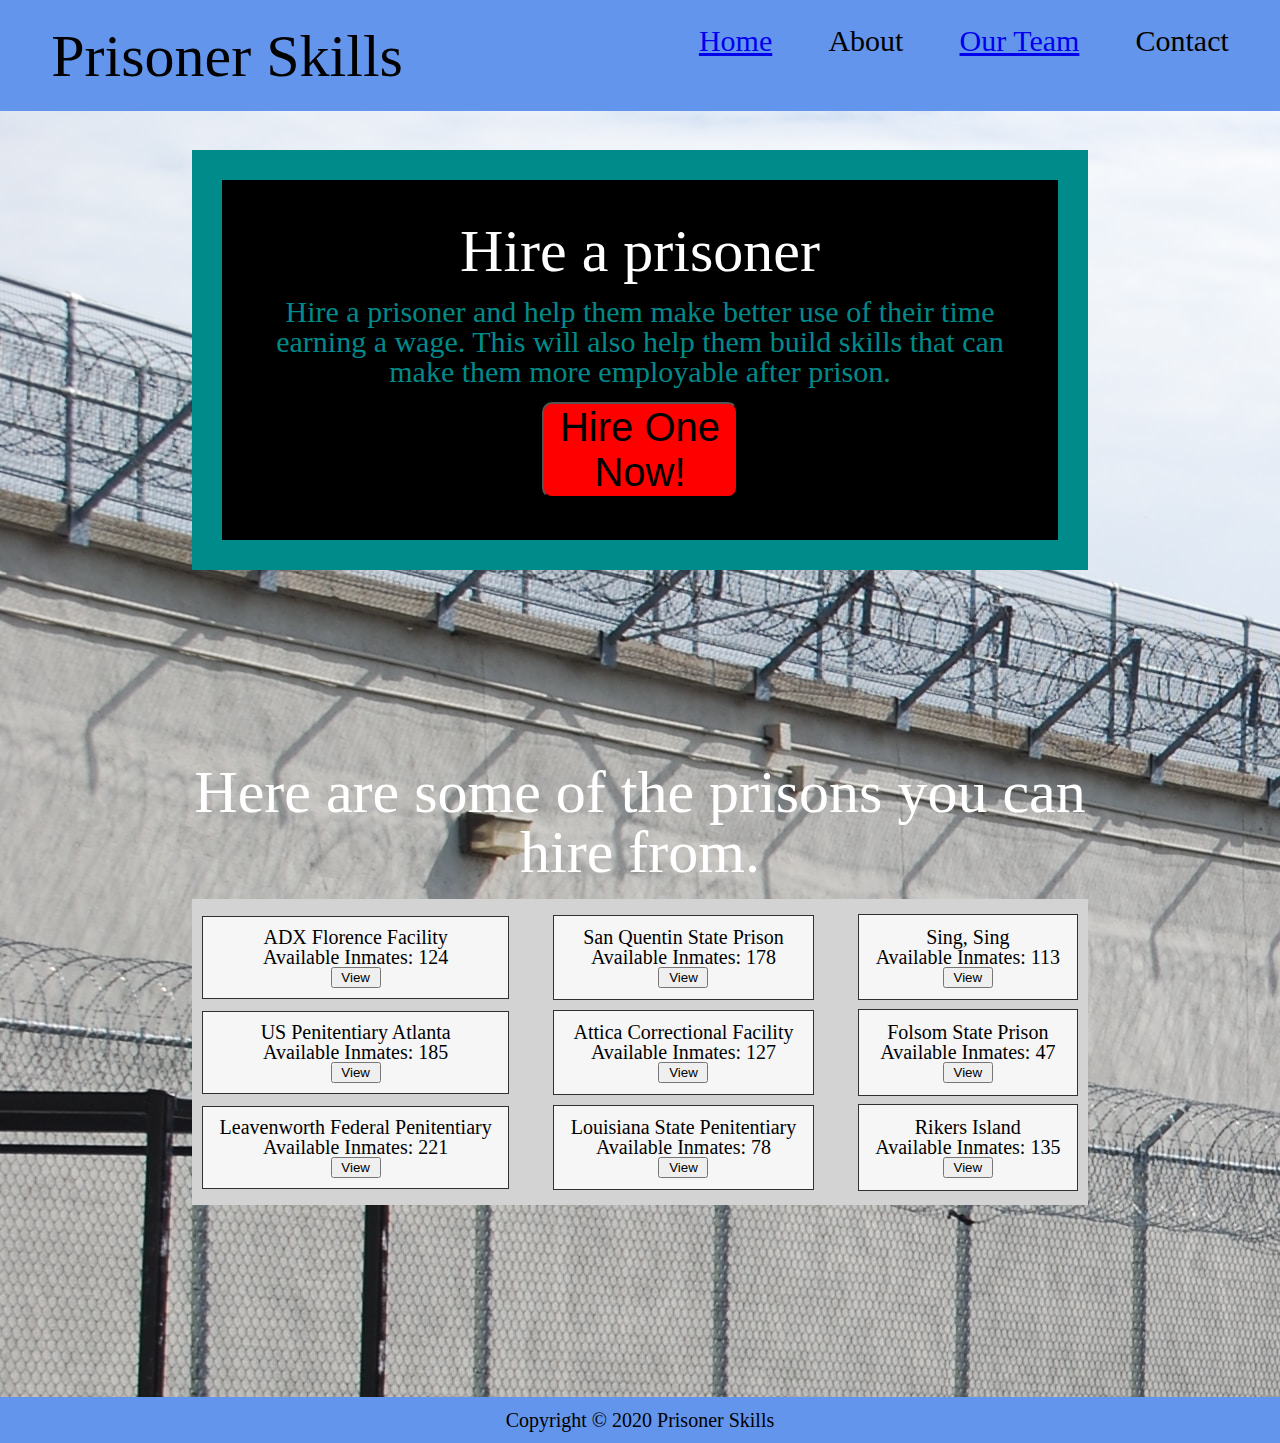
<file: index.html>
<!doctype html>

<html lang="en">

<head>
    <meta charset="utf-8">
    <meta name="viewport" content="width=device-width, initial-scale=1.0">
    <link rel="stylesheet" href="css/index.css">
    <title>Prisoner Skills</title>
</head>

<body>

    <nav>
        <div>
            <h1>Prisoner Skills</h1>
        </div>
        <div>
            <a href="index.html">Home</a>
            <a>About</a>
            <a href="ourteam.html">Our Team</a>
            <a>Contact</a>
        </div>
    </nav>
    <header>
        <h2>Hire a prisoner</h2>
        <p>Hire a prisoner and help them make better use of their time earning a wage. This will also help them build
            skills
            that can make them more employable after prison.</p>
        <button onclick="window.location.href = 'https://frontend-dmod6elji.now.sh/';">Hire One Now!</button>
    </header>
    <section>
        <h2>Here are some of the prisons you can hire from.</h2>
        <div class=grid-container>
            <div class="grid-item">
                <h3>ADX Florence Facility</h3>
                <p>Available Inmates: 124</p>
                <button>View</button>
            </div>
            <div class="grid-item">
                <h3>San Quentin State Prison</h3>
                <p>Available Inmates: 178</p>
                <button>View</button>
            </div>
            <div class="grid-item">
                <h3>Sing, Sing</h3>
                <p>Available Inmates: 113</p>
                <button>View</button>
            </div>
            <div class="grid-item">
                <h3>US Penitentiary Atlanta</h3>
                <p>Available Inmates: 185</p>
                <button>View</button>
            </div>
            <div class="grid-item">
                <h3>Attica Correctional Facility</h3>
                <p>Available Inmates: 127</p>
                <button>View</button>
            </div>
            <div class="grid-item">
                <h3>Folsom State Prison</h3>
                <p>Available Inmates: 47</p>
                <button>View</button>
            </div>
            <div class="grid-item">
                <h3>Leavenworth Federal Penitentiary</h3>
                <p>Available Inmates: 221</p>
                <button>View</button>
            </div>
            <div class="grid-item">
                <h3>Louisiana State Penitentiary</h3>
                <p>Available Inmates: 78</p>
                <button>View</button>
            </div>
            <div class="grid-item">
                <h3>Rikers Island</h3>
                <p>Available Inmates: 135</p>
                <button>View</button>
            </div>
        </div>
    </section>


    <footer class="footer">
        <p>Copyright © 2020 Prisoner Skills</p>
    </footer>

</body>

</html>
</file>
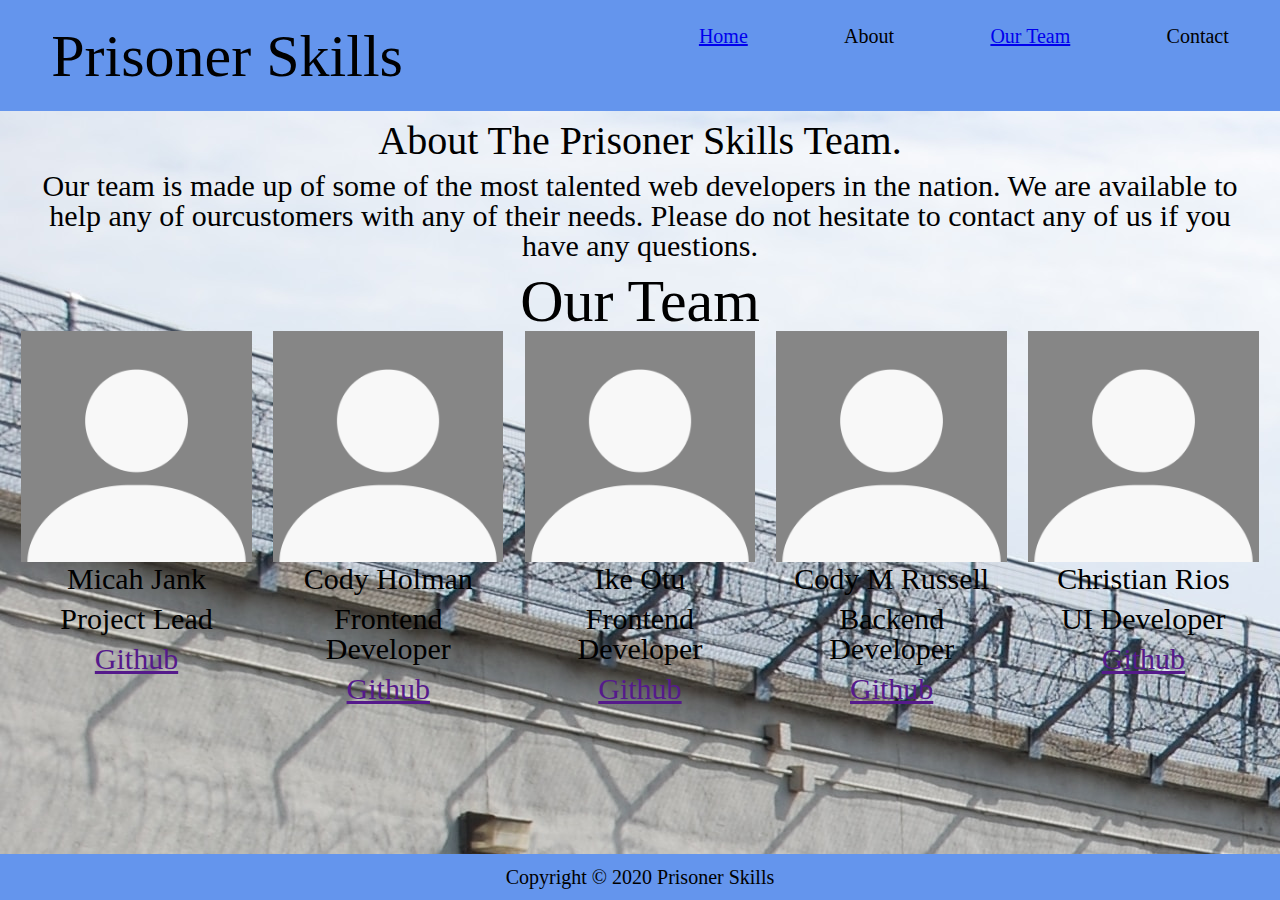
<file: ourteam.html>
<!doctype html>

<html lang="en">
<meta name="viewport" content="width=device-width, initial-scale=1">

<head>
    <meta charset="utf-8">
    <meta name="viewport" content="width=device-width, initial-scale=1">
    <link rel="stylesheet" href="css/ourteam.css">
    <title>Prisoner Skills</title>
</head>

<body>

    <nav>
        <div>
            <h1>Prisoner Skills</h1>
        </div>
        <div>
            <a href="index.html">Home</a>
            <a>About</a>
            <a href="ourteam.html">Our Team</a>
            <a>Contact</a>
        </div>
    </nav>
    <section class="aboutcontent">
        <div>
            <h1>About The Prisoner Skills Team.</h1>
            <p>Our team is made up of some of the most talented web developers in the nation. We are available to help
                any of ourcustomers with any of their needs. Please do not hesitate to contact any of us if you have any
                questions.
            </p>
        </div>
        <div class="title">
            <h2>Our Team</h2>
        </div>
        <div class="team">
            <div class="member">
                <img class="profilepic" src="images/blank-profilepic.png">
                <div class="description">
                    <h3>Micah Jank</h3>
                    <p>Project Lead</p>
                    <a href="">Github</a>
                </div>
            </div>
            <div class="member">
                <img class="profilepic" src="images/blank-profilepic.png">
                <div class="description">
                    <h3>Cody Holman</h3>
                    <p>Frontend Developer</p>
                    <a href="">Github</a>
                </div>
            </div>
            <div class="member">
                <img class="profilepic" src="images/blank-profilepic.png">
                <div class="description">
                    <h3>Ike Otu</h3>
                    <p>Frontend Developer</p>
                    <a href="">Github</a>
                </div>
            </div>
            <div class="member">
                <img class="profilepic" src="images/blank-profilepic.png">
                <div class="description">
                    <h3>Cody M Russell</h3>
                    <p>Backend Developer</p>
                    <a href="">Github</a>
                </div>
            </div>
            <div class="member">
                <img class="profilepic" src="images/blank-profilepic.png">
                <div class="description">
                    <h3>Christian Rios</h3>
                    <p>UI Developer</p>
                    <a href="">Github</a>
                </div>
            </div>
        </div>
    </section>


    <footer>
        <p>Copyright © 2020 Prisoner Skills</p>
    </footer>

</body>

</html>
</file>
<file: css/index.css>
/* http://meyerweb.com/eric/tools/css/reset/ 
   v2.0 | 20110126
   License: none (public domain)
*/
html,
body,
div,
span,
applet,
object,
iframe,
h1,
h2,
h3,
h4,
h5,
h6,
p,
blockquote,
pre,
a,
abbr,
acronym,
address,
big,
cite,
code,
del,
dfn,
em,
img,
ins,
kbd,
q,
s,
samp,
small,
strike,
strong,
sub,
sup,
tt,
var,
b,
u,
i,
center,
dl,
dt,
dd,
ol,
ul,
li,
fieldset,
form,
label,
legend,
table,
caption,
tbody,
tfoot,
thead,
tr,
th,
td,
article,
aside,
canvas,
details,
embed,
figure,
figcaption,
footer,
header,
hgroup,
menu,
nav,
output,
ruby,
section,
summary,
time,
mark,
audio,
video {
  margin: 0;
  padding: 0;
  border: 0;
  font-size: 100%;
  font: inherit;
  vertical-align: baseline;
}
/* HTML5 display-role reset for older browsers */
article,
aside,
details,
figcaption,
figure,
footer,
header,
hgroup,
menu,
nav,
section {
  display: block;
}
body {
  line-height: 1;
}
ol,
ul {
  list-style: none;
}
blockquote,
q {
  quotes: none;
}
blockquote:before,
blockquote:after,
q:before,
q:after {
  content: '';
  content: none;
}
table {
  border-collapse: collapse;
  border-spacing: 0;
}
* {
  box-sizing: border-box;
}
html {
  font-size: 62.5%;
}
body {
  background-image: url("../images/prison.jpg");
}
nav {
  display: flex;
  justify-content: space-between;
  padding: 2% 4%;
  background-color: #6495ED;
  width: 100%;
}
@media (max-width:500px) {
  nav {
    flex-direction: column;
  }
}
nav div {
  display: flex;
  width: 45%;
  justify-content: space-between;
  align-content: center;
}
@media (max-width:500px) {
  nav div {
    width: 100%;
    text-align: center;
  }
}
nav div h1 {
  font-size: 6rem;
}
@media (max-width:500px) {
  nav div h1 {
    padding: 0 10%;
  }
}
nav div a {
  font-size: 3rem;
}
nav div .currentpage {
  color: white;
}
header {
  display: flex;
  font-size: 2rem;
  flex-direction: column;
  justify-content: center;
  align-content: center;
  text-align: center;
  margin: 3% 15%;
  padding: 2%;
  background-color: black;
  border: solid 3rem darkcyan;
  color: white;
}
@media (max-width:500px) {
  header {
    margin: 3% 5%;
  }
}
header h2 {
  font-size: 6rem;
  margin: 2% 0;
}
header p {
  color: darkcyan;
  font-size: 3rem;
}
@media (max-width:500px) {
  header p {
    margin: 5% 0;
  }
}
header button {
  display: block;
  font-size: 4rem;
  background-color: red;
  border-radius: 10px;
  width: 25%;
  align-self: center;
  margin: 2% 0;
}
@media (max-width:500px) {
  header button {
    width: 25rem;
  }
}
section {
  margin: 15%;
}
section h2 {
  font-size: 6rem;
  text-align: center;
  color: white;
}
section div {
  margin: 2% 0%;
  font-size: 2rem;
  display: grid;
  grid-column-gap: 5%;
  grid-template-columns: auto auto auto;
  background-color: lightgrey;
  padding: 1rem;
}
@media (max-width:500px) {
  section div {
    grid-template-columns: none;
  }
}
section div .grid-item {
  display: flex;
  flex-direction: column;
  justify-content: center;
  text-align: center;
  background-color: rgba(255, 255, 255, 0.8);
  border: 1px solid rgba(0, 0, 0, 0.8);
}
section div .grid-item button {
  align-self: center;
  width: 5rem;
}
footer {
  padding: 1% 4%;
  background-color: #6495ED;
  width: 100%;
  font-size: 2rem;
  text-align: center;
}
</file>
<file: css/ourteam.css>
/* http://meyerweb.com/eric/tools/css/reset/ 
   v2.0 | 20110126
   License: none (public domain)
*/
html,
body,
div,
span,
applet,
object,
iframe,
h1,
h2,
h3,
h4,
h5,
h6,
p,
blockquote,
pre,
a,
abbr,
acronym,
address,
big,
cite,
code,
del,
dfn,
em,
img,
ins,
kbd,
q,
s,
samp,
small,
strike,
strong,
sub,
sup,
tt,
var,
b,
u,
i,
center,
dl,
dt,
dd,
ol,
ul,
li,
fieldset,
form,
label,
legend,
table,
caption,
tbody,
tfoot,
thead,
tr,
th,
td,
article,
aside,
canvas,
details,
embed,
figure,
figcaption,
footer,
header,
hgroup,
menu,
nav,
output,
ruby,
section,
summary,
time,
mark,
audio,
video {
  margin: 0;
  padding: 0;
  border: 0;
  font-size: 100%;
  font: inherit;
  vertical-align: baseline;
}
/* HTML5 display-role reset for older browsers */
article,
aside,
details,
figcaption,
figure,
footer,
header,
hgroup,
menu,
nav,
section {
  display: block;
}
body {
  line-height: 1;
}
ol,
ul {
  list-style: none;
}
blockquote,
q {
  quotes: none;
}
blockquote:before,
blockquote:after,
q:before,
q:after {
  content: '';
  content: none;
}
table {
  border-collapse: collapse;
  border-spacing: 0;
}
* {
  box-sizing: border-box;
}
html {
  font-size: 62.5%;
}
body {
  background-image: url("../images/prison.jpg");
}
nav {
  display: flex;
  justify-content: space-between;
  padding: 2% 4%;
  background-color: #6495ED;
  width: 100%;
}
@media (max-width:500px) {
  nav {
    flex-direction: column;
  }
}
nav div {
  display: flex;
  width: 45%;
  justify-content: space-between;
  align-content: center;
}
@media (max-width:500px) {
  nav div {
    width: 100%;
    text-align: center;
  }
}
nav div h1 {
  font-size: 6rem;
}
@media (max-width:500px) {
  nav div h1 {
    padding: 0 10%;
  }
}
nav div a {
  font-size: 2rem;
}
nav div .currentpage {
  color: white;
}
.aboutcontent div h1 {
  font-size: 4rem;
  text-align: center;
  margin: 1rem 0 0;
}
.aboutcontent div p {
  font-size: 3rem;
  text-align: center;
  margin: 1rem 3rem;
}
.title {
  font-size: 6rem;
  text-align: center;
}
.team {
  display: flex;
  justify-content: space-evenly;
}
@media (max-width:500px) {
  .team {
    display: flex;
    flex-direction: column;
  }
}
.team .member {
  width: 18%;
}
@media (max-width:500px) {
  .team .member {
    width: 100%;
    margin: 2rem 0;
  }
}
.team .member .profilepic {
  max-width: 100%;
}
.team .member h3 {
  font-size: 3rem;
  text-align: center;
}
.team .member a {
  display: block;
  font-size: 3rem;
  text-align: center;
  align-self: center;
}
footer {
  padding: 1% 4%;
  background-color: #6495ED;
  width: 100%;
  font-size: 2rem;
  text-align: center;
  position: absolute;
  bottom: 0;
}
@media (max-width:500px) {
  footer {
    position: relative;
  }
}
</file>
